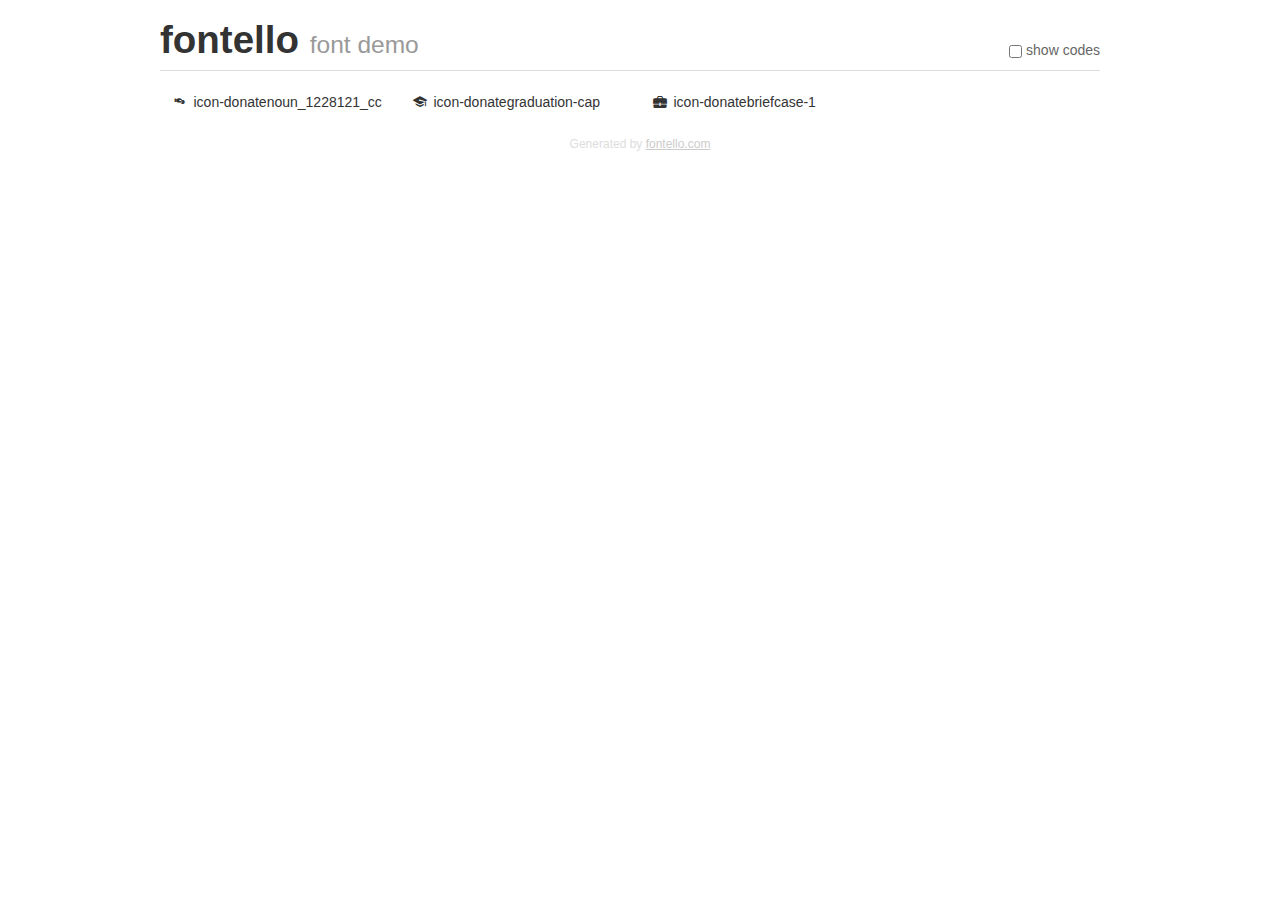
<file: fonts/fontello-2abb78a3/demo.html>
<!DOCTYPE html>
<html>
  <head><!--[if lt IE 9]><script language="javascript" type="text/javascript" src="//html5shim.googlecode.com/svn/trunk/html5.js"></script><![endif]-->
    <meta charset="UTF-8"><style>/*
 * Bootstrap v2.2.1
 *
 * Copyright 2012 Twitter, Inc
 * Licensed under the Apache License v2.0
 * http://www.apache.org/licenses/LICENSE-2.0
 *
 * Designed and built with all the love in the world @twitter by @mdo and @fat.
 */
.clearfix {
  *zoom: 1;
}
.clearfix:before,
.clearfix:after {
  display: table;
  content: "";
  line-height: 0;
}
.clearfix:after {
  clear: both;
}
html {
  font-size: 100%;
  -webkit-text-size-adjust: 100%;
  -ms-text-size-adjust: 100%;
}
a:focus {
  outline: thin dotted #333;
  outline: 5px auto -webkit-focus-ring-color;
  outline-offset: -2px;
}
a:hover,
a:active {
  outline: 0;
}
button,
input,
select,
textarea {
  margin: 0;
  font-size: 100%;
  vertical-align: middle;
}
button,
input {
  *overflow: visible;
  line-height: normal;
}
button::-moz-focus-inner,
input::-moz-focus-inner {
  padding: 0;
  border: 0;
}
body {
  margin: 0;
  font-family: "Helvetica Neue", Helvetica, Arial, sans-serif;
  font-size: 14px;
  line-height: 20px;
  color: #333;
  background-color: #fff;
}
a {
  color: #08c;
  text-decoration: none;
}
a:hover {
  color: #005580;
  text-decoration: underline;
}
.row {
  margin-left: -20px;
  *zoom: 1;
}
.row:before,
.row:after {
  display: table;
  content: "";
  line-height: 0;
}
.row:after {
  clear: both;
}
[class*="span"] {
  float: left;
  min-height: 1px;
  margin-left: 20px;
}
.container,
.navbar-static-top .container,
.navbar-fixed-top .container,
.navbar-fixed-bottom .container {
  width: 940px;
}
.span12 {
  width: 940px;
}
.span11 {
  width: 860px;
}
.span10 {
  width: 780px;
}
.span9 {
  width: 700px;
}
.span8 {
  width: 620px;
}
.span7 {
  width: 540px;
}
.span6 {
  width: 460px;
}
.span5 {
  width: 380px;
}
.span4 {
  width: 300px;
}
.span3 {
  width: 220px;
}
.span2 {
  width: 140px;
}
.span1 {
  width: 60px;
}
[class*="span"].pull-right,
.row-fluid [class*="span"].pull-right {
  float: right;
}
.container {
  margin-right: auto;
  margin-left: auto;
  *zoom: 1;
}
.container:before,
.container:after {
  display: table;
  content: "";
  line-height: 0;
}
.container:after {
  clear: both;
}
p {
  margin: 0 0 10px;
}
.lead {
  margin-bottom: 20px;
  font-size: 21px;
  font-weight: 200;
  line-height: 30px;
}
small {
  font-size: 85%;
}
h1 {
  margin: 10px 0;
  font-family: inherit;
  font-weight: bold;
  line-height: 20px;
  color: inherit;
  text-rendering: optimizelegibility;
}
h1 small {
  font-weight: normal;
  line-height: 1;
  color: #999;
}
h1 {
  line-height: 40px;
}
h1 {
  font-size: 38.5px;
}
h1 small {
  font-size: 24.5px;
}
body {
  margin-top: 90px;
}
.header {
  position: fixed;
  top: 0;
  left: 50%;
  margin-left: -480px;
  background-color: #fff;
  border-bottom: 1px solid #ddd;
  padding-top: 10px;
  z-index: 10;
}
.footer {
  color: #ddd;
  font-size: 12px;
  text-align: center;
  margin-top: 20px;
}
.footer a {
  color: #ccc;
  text-decoration: underline;
}
.the-icons {
  font-size: 14px;
  line-height: 24px;
}
.switch {
  position: absolute;
  right: 0;
  bottom: 10px;
  color: #666;
}
.switch input {
  margin-right: 0.3em;
}
.codesOn .i-name {
  display: none;
}
.codesOn .i-code {
  display: inline;
}
.i-code {
  display: none;
}
@font-face {
      font-family: 'fontello';
      src: url('./font/fontello.eot?42375046');
      src: url('./font/fontello.eot?42375046#iefix') format('embedded-opentype'),
           url('./font/fontello.woff?42375046') format('woff'),
           url('./font/fontello.ttf?42375046') format('truetype'),
           url('./font/fontello.svg?42375046#fontello') format('svg');
      font-weight: normal;
      font-style: normal;
    }


    .demo-icon
    {
      font-family: "fontello";
      font-style: normal;
      font-weight: normal;
      speak: none;

      display: inline-block;
      text-decoration: inherit;
      width: 1em;
      margin-right: .2em;
      text-align: center;
      /* opacity: .8; */

      /* For safety - reset parent styles, that can break glyph codes*/
      font-variant: normal;
      text-transform: none;

      /* fix buttons height, for twitter bootstrap */
      line-height: 1em;

      /* Animation center compensation - margins should be symmetric */
      /* remove if not needed */
      margin-left: .2em;

      /* You can be more comfortable with increased icons size */
      /* font-size: 120%; */

      /* Font smoothing. That was taken from TWBS */
      -webkit-font-smoothing: antialiased;
      -moz-osx-font-smoothing: grayscale;

      /* Uncomment for 3D effect */
      /* text-shadow: 1px 1px 1px rgba(127, 127, 127, 0.3); */
    }
     </style>
    <link rel="stylesheet" href="css/animation.css"><!--[if IE 7]><link rel="stylesheet" href="css/" + font.fontname + "-ie7.css"><![endif]-->
    <script>
      function toggleCodes(on) {
        var obj = document.getElementById('icons');

        if (on) {
          obj.className += ' codesOn';
        } else {
          obj.className = obj.className.replace(' codesOn', '');
        }
      }

    </script>
  </head>
  <body>
    <div class="container header">
      <h1>fontello <small>font demo</small></h1>
      <label class="switch">
        <input type="checkbox" onclick="toggleCodes(this.checked)">show codes
      </label>
    </div>
    <div class="container" id="icons">
      <div class="row">
        <div class="the-icons span3" title="Code: 0xe800"><i class="demo-icon icon-donatenoun_1228121_cc">&#xe800;</i> <span class="i-name">icon-donatenoun_1228121_cc</span><span class="i-code">0xe800</span></div>
        <div class="the-icons span3" title="Code: 0xe801"><i class="demo-icon icon-donategraduation-cap">&#xe801;</i> <span class="i-name">icon-donategraduation-cap</span><span class="i-code">0xe801</span></div>
        <div class="the-icons span3" title="Code: 0xe803"><i class="demo-icon icon-donatebriefcase-1">&#xe803;</i> <span class="i-name">icon-donatebriefcase-1</span><span class="i-code">0xe803</span></div>
      </div>
    </div>
    <div class="container footer">Generated by <a href="http://fontello.com">fontello.com</a></div>
  </body>
</html>
</file>
<file: fonts/fontello-2abb78a3/css/animation.css>
/*
   Animation example, for spinners
*/
.animate-spin {
  -moz-animation: spin 2s infinite linear;
  -o-animation: spin 2s infinite linear;
  -webkit-animation: spin 2s infinite linear;
  animation: spin 2s infinite linear;
  display: inline-block;
}
@-moz-keyframes spin {
  0% {
    -moz-transform: rotate(0deg);
    -o-transform: rotate(0deg);
    -webkit-transform: rotate(0deg);
    transform: rotate(0deg);
  }

  100% {
    -moz-transform: rotate(359deg);
    -o-transform: rotate(359deg);
    -webkit-transform: rotate(359deg);
    transform: rotate(359deg);
  }
}
@-webkit-keyframes spin {
  0% {
    -moz-transform: rotate(0deg);
    -o-transform: rotate(0deg);
    -webkit-transform: rotate(0deg);
    transform: rotate(0deg);
  }

  100% {
    -moz-transform: rotate(359deg);
    -o-transform: rotate(359deg);
    -webkit-transform: rotate(359deg);
    transform: rotate(359deg);
  }
}
@-o-keyframes spin {
  0% {
    -moz-transform: rotate(0deg);
    -o-transform: rotate(0deg);
    -webkit-transform: rotate(0deg);
    transform: rotate(0deg);
  }

  100% {
    -moz-transform: rotate(359deg);
    -o-transform: rotate(359deg);
    -webkit-transform: rotate(359deg);
    transform: rotate(359deg);
  }
}
@-ms-keyframes spin {
  0% {
    -moz-transform: rotate(0deg);
    -o-transform: rotate(0deg);
    -webkit-transform: rotate(0deg);
    transform: rotate(0deg);
  }

  100% {
    -moz-transform: rotate(359deg);
    -o-transform: rotate(359deg);
    -webkit-transform: rotate(359deg);
    transform: rotate(359deg);
  }
}
@keyframes spin {
  0% {
    -moz-transform: rotate(0deg);
    -o-transform: rotate(0deg);
    -webkit-transform: rotate(0deg);
    transform: rotate(0deg);
  }

  100% {
    -moz-transform: rotate(359deg);
    -o-transform: rotate(359deg);
    -webkit-transform: rotate(359deg);
    transform: rotate(359deg);
  }
}
</file>
